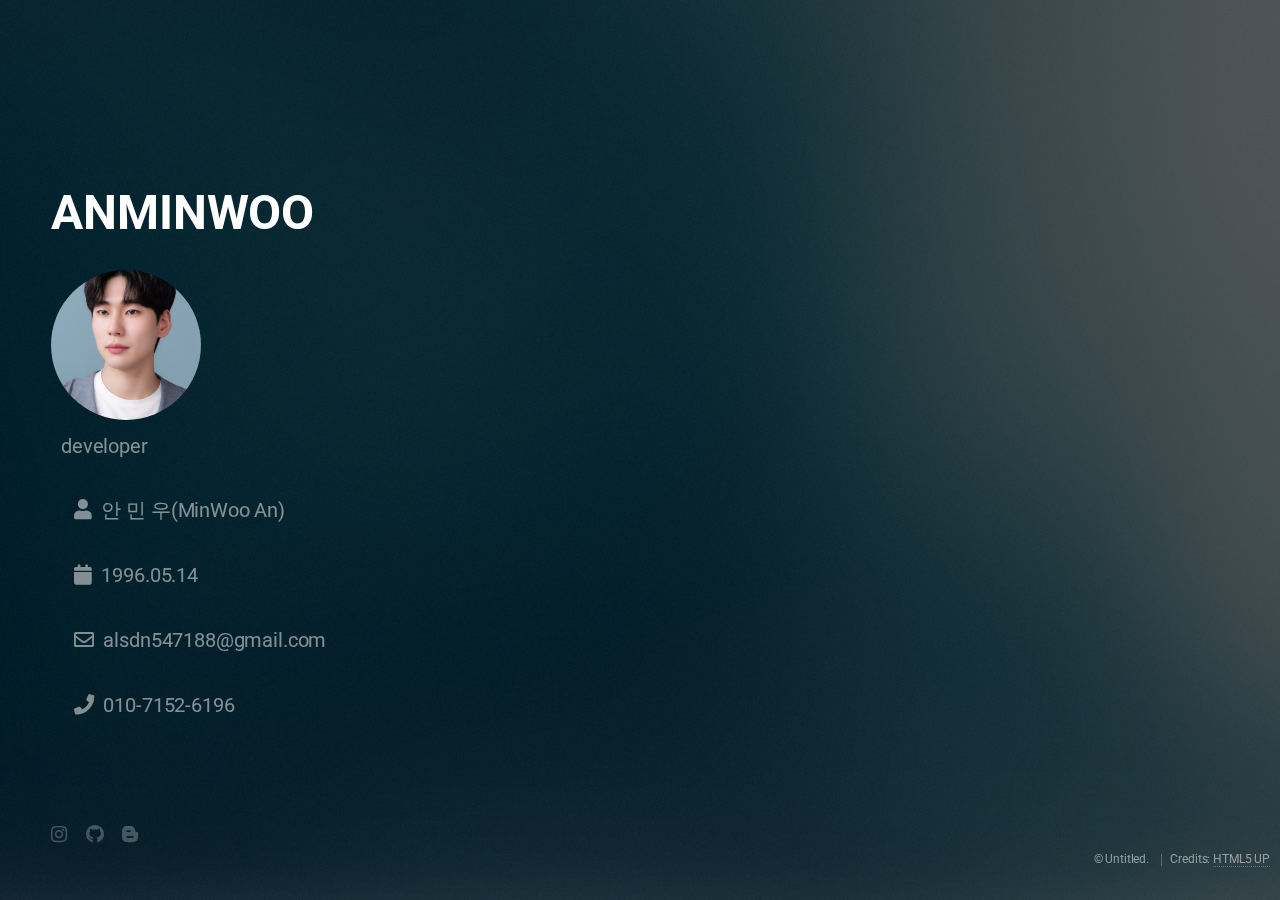
<file: index.html>
<!DOCTYPE HTML>
<!--
	Eventually by HTML5 UP
	html5up.net | @ajlkn
	Free for personal and commercial use under the CCA 3.0 license (html5up.net/license)
-->
<html>

<head>
	<title>AMW</title>
	<meta charset="utf-8" />
	<meta name="viewport" content="width=device-width, initial-scale=1, user-scalable=no" />
	<link rel="stylesheet" href="assets/css/main.css" />
</head>

<body class="is-preload">

	<!-- Header -->
	<header id="header">
		<h1>ANMINWOO</h1>
		<p><img src="./images/KakaoTalk_20230915_151857228.jpg" alt="" class="round-image"><br>
			&nbsp;&nbsp;developer<br /></p>
			<ul class="contact">
				<li><p class="icon solid fa-user">&nbsp;&nbsp;안 민 우(MinWoo An)</p></li>
				<li><p class="icon solid fa-calendar">&nbsp;&nbsp;1996.05.14</p></li>
				<li><p class="icon regular fa-envelope">&nbsp;&nbsp;alsdn547188@gmail.com</p></li>
				<li><p class="icon solid fa-phone">&nbsp;&nbsp;010-7152-6196 </p></li>
			</ul>
				</header>

			
	<!-- Footer -->
	<footer id="footer">
		<ul class="icons">
			<li><a href="https://www.instagram.com/m1nw_oooo/" class="icon brands fa-instagram" target="_blank"><span
						class="label">Instagram</span></a></li>
			<li><a href="https://github.com/MY-MOM-IS-ALIEN/" class="icon brands fa-github" target="_blank"><span
						class="label">GitHub</span></a></li>
			<li><a href="https://alsdn5471.tistory.com/" class="icon brands fa-blogger-b" target="_blank"><span class="label">Blog</span></a>
			</li>
		</ul>
	</footer>
	<footer id="footer2">
		<ul class="copyright">
			<li>&copy; Untitled.</li>
			<li>Credits: <a href="http://html5up.net">HTML5 UP</a></li>
		</ul>
	</footer>



	<!-- Scripts -->
	<script src="assets/js/main.js"></script>

</body>

</html>
</file>
<file: assets/css/main.css>
@import url(fontawesome-all.min.css);
@import url("https://fonts.googleapis.com/css?family=Roboto:400,700");

/*
	Eventually by HTML5 UP
	html5up.net | @ajlkn
	Free for personal and commercial use under the CCA 3.0 license (html5up.net/license)
*/
html,
body,
div,
span,
applet,
object,
iframe,
h1,
h2,
h3,
h4,
h5,
h6,
p,
blockquote,
pre,
a,
abbr,
acronym,
address,
big,
cite,
code,
del,
dfn,
em,
img,
ins,
kbd,
q,
s,
samp,
small,
strike,
strong,
sub,
sup,
tt,
var,
b,
u,
i,
center,
dl,
dt,
dd,
ol,
ul,
li,
fieldset,
form,
label,
legend,
table,
caption,
tbody,
tfoot,
thead,
tr,
th,
td,
article,
aside,
canvas,
details,
embed,
figure,
figcaption,
footer,
header,
hgroup,
menu,
nav,
output,
ruby,
section,
summary,
time,
mark,
audio,
video {
  margin: 0;
  padding: 0;
  border: 0;
  font-size: 100%;
  font: inherit;
  vertical-align: baseline;
}

article,
aside,
details,
figcaption,
figure,
footer,
header,
hgroup,
menu,
nav,
section {
  display: block;
}

body {
  line-height: 1;
}

ol,
ul {
  list-style: none;
}

blockquote,
q {
  quotes: none;
}

blockquote:before,
blockquote:after,
q:before,
q:after {
  content: '';
  content: none;
}

table {
  border-collapse: collapse;
  border-spacing: 0;
}

body {
  -webkit-text-size-adjust: none;
}

mark {
  background-color: transparent;
  color: inherit;
}

input::-moz-focus-inner {
  border: 0;
  padding: 0;
}

input,
select,
textarea {
  -moz-appearance: none;
  -webkit-appearance: none;
  -ms-appearance: none;
  appearance: none;
}

/* Basic */
@-ms-viewport {
  width: device-width;
}

body {
  -ms-overflow-style: scrollbar;
}

@media screen and (max-width: 480px) {

  html,
  body {
    min-width: 320px;
  }
}

html {
  box-sizing: border-box;
}

*,
*:before,
*:after {
  box-sizing: inherit;
}

html,
body {
  height: 100%;
  overflow-x: hidden;
  width: 100%;
}

@media screen and (max-height: 640px) {

  html,
  body {
    height: auto;
    min-height: 100%;
  }
}

body {
  display: -moz-flex;
  display: -webkit-flex;
  display: -ms-flex;
  display: flex;
  -moz-flex-direction: column;
  -webkit-flex-direction: column;
  -ms-flex-direction: column;
  flex-direction: column;
  -moz-justify-content: center;
  -webkit-justify-content: center;
  -ms-justify-content: center;
  justify-content: center;
  background-color: #000;
  padding: 6em 4em 4em 4em;
}

body.is-preload *,
body.is-preload *:before,
body.is-preload *:after {
  -moz-animation: none !important;
  -webkit-animation: none !important;
  -ms-animation: none !important;
  animation: none !important;
  -moz-transition: none !important;
  -webkit-transition: none !important;
  -ms-transition: none !important;
  transition: none !important;
}

body>* {
  position: relative;
  z-index: 2;
}

@media screen and (max-width: 1680px) {
  body {
    padding: 6em 3.5em 3.5em 3.5em;
  }
}

@media screen and (max-width: 736px) {
  body {
    padding: 5em 2em 2em 2em;
  }
}

@media screen and (max-width: 360px) {
  body {
    padding: 5em 1.25em 1.25em 1.25em;
  }
}

/* BG */
#bg {
  -moz-transition: opacity 2s ease-in-out;
  -webkit-transition: opacity 2s ease-in-out;
  -ms-transition: opacity 2s ease-in-out;
  transition: opacity 2s ease-in-out;
  height: 100%;
  left: 0;
  opacity: 0.375;
  position: fixed;
  top: 0;
  width: 100%;
  z-index: 1;
}

#bg div {
  -moz-transition: opacity 3s ease;
  -webkit-transition: opacity 3s ease;
  -ms-transition: opacity 3s ease;
  transition: opacity 3s ease;
  background-size: cover;
  height: 100%;
  left: 0;
  opacity: 0;
  position: absolute;
  top: 0;
  visibility: hidden;
  width: 150%;
}

#bg div.visible {
  -moz-animation: bg 45s linear infinite;
  -webkit-animation: bg 45s linear infinite;
  -ms-animation: bg 45s linear infinite;
  animation: bg 45s linear infinite;
  opacity: 1;
  visibility: visible;
  z-index: 1;
}

#bg div.visible.top {
  z-index: 2;
}

@media screen and (max-width: 1280px) {
  #bg div.visible {
    -moz-animation: bg 29.25s linear infinite;
    -webkit-animation: bg 29.25s linear infinite;
    -ms-animation: bg 29.25s linear infinite;
    animation: bg 29.25s linear infinite;
  }
}

@media screen and (max-width: 736px) {
  #bg div.visible {
    -moz-animation: bg 18s linear infinite;
    -webkit-animation: bg 18s linear infinite;
    -ms-animation: bg 18s linear infinite;
    animation: bg 18s linear infinite;
  }
}

#bg div:only-child {
  -moz-animation-direction: alternate !important;
  -webkit-animation-direction: alternate !important;
  -ms-animation-direction: alternate !important;
  animation-direction: alternate !important;
}

body.is-preload #bg {
  opacity: 0;
}

@-moz-keyframes bg {
  0% {
    -moz-transform: translateX(0);
    -webkit-transform: translateX(0);
    -ms-transform: translateX(0);
    transform: translateX(0);
  }

  100% {
    -moz-transform: translateX(-25%);
    -webkit-transform: translateX(-25%);
    -ms-transform: translateX(-25%);
    transform: translateX(-25%);
  }
}

@-webkit-keyframes bg {
  0% {
    -moz-transform: translateX(0);
    -webkit-transform: translateX(0);
    -ms-transform: translateX(0);
    transform: translateX(0);
  }

  100% {
    -moz-transform: translateX(-25%);
    -webkit-transform: translateX(-25%);
    -ms-transform: translateX(-25%);
    transform: translateX(-25%);
  }
}

@-ms-keyframes bg {
  0% {
    -moz-transform: translateX(0);
    -webkit-transform: translateX(0);
    -ms-transform: translateX(0);
    transform: translateX(0);
  }

  100% {
    -moz-transform: translateX(-25%);
    -webkit-transform: translateX(-25%);
    -ms-transform: translateX(-25%);
    transform: translateX(-25%);
  }
}

@keyframes bg {
  0% {
    -moz-transform: translateX(0);
    -webkit-transform: translateX(0);
    -ms-transform: translateX(0);
    transform: translateX(0);
  }

  100% {
    -moz-transform: translateX(-25%);
    -webkit-transform: translateX(-25%);
    -ms-transform: translateX(-25%);
    transform: translateX(-25%);
  }
}

/* Type */
body,
input,
select,
textarea {
  color: rgba(255, 255, 255, 0.75);
  font-family: "Roboto", sans-serif;
  font-size: 16pt;
  font-weight: 400;
  letter-spacing: -0.01em;
  line-height: 1.65em;
}

@media screen and (max-width: 1680px) {

  body,
  input,
  select,
  textarea {
    font-size: 12pt;
  }
}

@media screen and (max-width: 1280px) {

  body,
  input,
  select,
  textarea {
    font-size: 11pt;
  }
}

@media screen and (max-width: 980px) {

  body,
  input,
  select,
  textarea {
    font-size: 12pt;
  }
}

@media screen and (max-width: 736px) {

  body,
  input,
  select,
  textarea {
    font-size: 12pt;
  }
}

@media screen and (max-width: 480px) {

  body,
  input,
  select,
  textarea {
    font-size: 12pt;
  }
}

a {
  -moz-transition: border-bottom-color 0.2s ease, color 0.2s ease;
  -webkit-transition: border-bottom-color 0.2s ease, color 0.2s ease;
  -ms-transition: border-bottom-color 0.2s ease, color 0.2s ease;
  transition: border-bottom-color 0.2s ease, color 0.2s ease;
  border-bottom: dotted 1px rgba(255, 255, 255, 0.25);
  color: #1cb495;
  text-decoration: none;
}

a:hover {
  border-bottom-color: transparent;
  color: #1cb495 !important;
  text-decoration: none;
}

strong,
b {
  color: #fff;
  font-weight: 700;
}

em,
i {
  font-style: italic;
}

p {
  margin: 0 0 2em 0;
}

h1,
h2,
h3,
h4,
h5,
h6 {
  color: #fff;
  font-weight: 700;
  line-height: 1em;
  margin: 0 0 1em 0;
}

h1 a,
h2 a,
h3 a,
h4 a,
h5 a,
h6 a {
  color: inherit;
  text-decoration: none;
}

h1 {
  font-size: 2.5em;
  line-height: 1.25em;
}

h2 {
  font-size: 1.75em;
  line-height: 1.5em;
}

h3 {
  font-size: 1.35em;
  line-height: 1.5em;
}

h4 {
  font-size: 1.1em;
  line-height: 1.5em;
}

h5 {
  font-size: 0.9em;
  line-height: 1.5em;
}

h6 {
  font-size: 0.7em;
  line-height: 1.5em;
}

sub {
  font-size: 0.8em;
  position: relative;
  top: 0.5em;
}

sup {
  font-size: 0.8em;
  position: relative;
  top: -0.5em;
}

blockquote {
  border-left: solid 8px rgba(255, 255, 255, 0.35);
  font-style: italic;
  margin: 0 0 2em 0;
  padding: 0.5em 0 0.5em 2em;
}

code {
  background: rgba(255, 255, 255, 0.125);
  border-radius: 6px;
  border: solid 2px rgba(255, 255, 255, 0.35);
  font-family: "Courier New", monospace;
  font-size: 0.9em;
  margin: 0 0.25em;
  padding: 0.25em 0.65em;
}

pre {
  -webkit-overflow-scrolling: touch;
  font-family: "Courier New", monospace;
  font-size: 0.9em;
  margin: 0 0 2em 0;
}

pre code {
  display: block;
  line-height: 1.75em;
  padding: 1em 1.5em;
  overflow-x: auto;
}

hr {
  border: 0;
  border-bottom: solid 2px rgba(255, 255, 255, 0.35);
  margin: 2em 0;
}

hr.major {
  margin: 3em 0;
}

/* Section/Article */
section.special,
article.special {
  text-align: center;
}

.round-image {
  border-radius: 50%;
  width: 150px;
  /* 이미지의 너비 지정 */
  height: 150px;
  /* 이미지의 높이 지정 */
  object-fit: cover;
  /* 이미지가 지정한 크기로 맞출 수 있도록 설정 */
}

header p {
  color: rgba(255, 255, 255, 0.5);
  position: relative;
  margin: 0 0 1.5em 0;
}

header h2+p {
  font-size: 1.25em;
  margin-top: -1em;
  line-height: 1.5em;
}

header h3+p {
  font-size: 1.1em;
  margin-top: -0.8em;
  line-height: 1.5em;
}

header h4+p,
header h5+p,
header h6+p {
  font-size: 0.9em;
  margin-top: -0.6em;
  line-height: 1.5em;
}

@media screen and (max-width: 980px) {
  header br {
    display: none;
  }
}

@media screen and (max-width: 736px) {
  header br {
    display: inline;
  }
}

@media screen and (max-width: 480px) {
  header br {
    display: none;
  }
}

.contact {
  list-style: none;
  font-size: 15px;
}

/* Icon */
.icon {
  text-decoration: none;
  border-bottom: none;
  position: relative;
}

.icon:before {
  -moz-osx-font-smoothing: grayscale;
  -webkit-font-smoothing: antialiased;
  display: inline-block;
  font-style: normal;
  font-variant: normal;
  text-rendering: auto;
  line-height: 1;
  text-transform: none !important;
  font-family: 'Font Awesome 5 Free';
  font-weight: 400;
}

.icon>.label {
  display: none;
}

.icon:before {
  line-height: inherit;
}

.icon.solid:before {
  font-weight: 900;
}

.icon.brands:before {
  font-family: 'Font Awesome 5 Brands';
}

/* List */
ol {
  list-style: decimal;
  margin: 0 0 2em 0;
  padding-left: 1.25em;
}

ol li {
  padding-left: 0.25em;
}

ul {
  list-style: disc;
  margin: 0 0 2em 0;
  padding-left: 1em;
}

ul li {
  padding-left: 0.5em;
 }

/* Icons */
ul.icons {
  cursor: default;
  list-style: none;
  padding-left: 0;
}

ul.icons li {
  display: inline-block;
  padding: 0 1em 0 0;
}

ul.icons li:last-child {
  padding-right: 0;
}

ul.icons li .icon:before {
  font-size: 1.25em;
}

ul.icons li a {
  color: inherit;
}

/* Form */
form {
  margin: 0 0 2em 0;
}

form .message {
  text-decoration: none;
  -moz-transition: opacity 0.2s ease-in-out, -moz-transform 0.2s ease-in-out;
  -webkit-transition: opacity 0.2s ease-in-out, -webkit-transform 0.2s ease-in-out;
  -ms-transition: opacity 0.2s ease-in-out, -ms-transform 0.2s ease-in-out;
  transition: opacity 0.2s ease-in-out, transform 0.2s ease-in-out;
  -moz-transform: scale(1.05);
  -webkit-transform: scale(1.05);
  -ms-transform: scale(1.05);
  transform: scale(1.05);
  height: 2.75em;
  line-height: 2.75em;
  opacity: 0;
}

form .message:before {
  -moz-osx-font-smoothing: grayscale;
  -webkit-font-smoothing: antialiased;
  display: inline-block;
  font-style: normal;
  font-variant: normal;
  text-rendering: auto;
  line-height: 1;
  text-transform: none !important;
  font-family: 'Font Awesome 5 Free';
  font-weight: 900;
}

form .message:before {
  margin-right: 0.5em;
}

form .message.visible {
  -moz-transform: scale(1);
  -webkit-transform: scale(1);
  -ms-transform: scale(1);
  transform: scale(1);
  opacity: 1;
}

form .message.success {
  color: #1cb495;
}

form .message.success:before {
  content: '\f00c';
}

form .message.failure {
  color: #ff2361;
}

form .message.failure:before {
  content: '\f119';
}

label {
  color: #fff;
  display: block;
  font-size: 0.9em;
  font-weight: 700;
  margin: 0 0 1em 0;
}

@-moz-keyframes focus {
  0% {
    -moz-transform: scale(1);
    -webkit-transform: scale(1);
    -ms-transform: scale(1);
    transform: scale(1);
  }

  50% {
    -moz-transform: scale(1.025);
    -webkit-transform: scale(1.025);
    -ms-transform: scale(1.025);
    transform: scale(1.025);
  }

  100% {
    -moz-transform: scale(1);
    -webkit-transform: scale(1);
    -ms-transform: scale(1);
    transform: scale(1);
  }
}

@-webkit-keyframes focus {
  0% {
    -moz-transform: scale(1);
    -webkit-transform: scale(1);
    -ms-transform: scale(1);
    transform: scale(1);
  }

  50% {
    -moz-transform: scale(1.025);
    -webkit-transform: scale(1.025);
    -ms-transform: scale(1.025);
    transform: scale(1.025);
  }

  100% {
    -moz-transform: scale(1);
    -webkit-transform: scale(1);
    -ms-transform: scale(1);
    transform: scale(1);
  }
}

@-ms-keyframes focus {
  0% {
    -moz-transform: scale(1);
    -webkit-transform: scale(1);
    -ms-transform: scale(1);
    transform: scale(1);
  }

  50% {
    -moz-transform: scale(1.025);
    -webkit-transform: scale(1.025);
    -ms-transform: scale(1.025);
    transform: scale(1.025);
  }

  100% {
    -moz-transform: scale(1);
    -webkit-transform: scale(1);
    -ms-transform: scale(1);
    transform: scale(1);
  }
}

@keyframes focus {
  0% {
    -moz-transform: scale(1);
    -webkit-transform: scale(1);
    -ms-transform: scale(1);
    transform: scale(1);
  }

  50% {
    -moz-transform: scale(1.025);
    -webkit-transform: scale(1.025);
    -ms-transform: scale(1.025);
    transform: scale(1.025);
  }

  100% {
    -moz-transform: scale(1);
    -webkit-transform: scale(1);
    -ms-transform: scale(1);
    transform: scale(1);
  }
}

input[type="text"],
input[type="password"],
input[type="email"],
select,
textarea {
  -moz-appearance: none;
  -webkit-appearance: none;
  -ms-appearance: none;
  appearance: none;
  -moz-transform: scale(1);
  -webkit-transform: scale(1);
  -ms-transform: scale(1);
  transform: scale(1);
  -moz-transition: border-color 0.2s ease, background-color 0.2s ease;
  -webkit-transition: border-color 0.2s ease, background-color 0.2s ease;
  -ms-transition: border-color 0.2s ease, background-color 0.2s ease;
  transition: border-color 0.2s ease, background-color 0.2s ease;
  background-color: transparent;
  border-radius: 6px;
  border: none;
  border: solid 2px rgba(255, 255, 255, 0.35);
  color: inherit;
  display: block;
  outline: 0;
  padding: 0 1em;
  text-decoration: none;
  width: 100%;
}

input[type="text"]:invalid,
input[type="password"]:invalid,
input[type="email"]:invalid,
select:invalid,
textarea:invalid {
  box-shadow: none;
}

input[type="text"]:focus,
input[type="password"]:focus,
input[type="email"]:focus,
select:focus,
textarea:focus {
  -moz-animation: focus 0.1s;
  -webkit-animation: focus 0.1s;
  -ms-animation: focus 0.1s;
  animation: focus 0.1s;
  background-color: rgba(255, 255, 255, 0.125);
  border-color: #1cb495;
}

select {
  background-image: url("data:image/svg+xml;charset=utf8,%3Csvg xmlns='http://www.w3.org/2000/svg' width='40' height='40' preserveAspectRatio='none' viewBox='0 0 40 40'%3E%3Cpath d='M9.4,12.3l10.4,10.4l10.4-10.4c0.2-0.2,0.5-0.4,0.9-0.4c0.3,0,0.6,0.1,0.9,0.4l3.3,3.3c0.2,0.2,0.4,0.5,0.4,0.9 c0,0.4-0.1,0.6-0.4,0.9L20.7,31.9c-0.2,0.2-0.5,0.4-0.9,0.4c-0.3,0-0.6-0.1-0.9-0.4L4.3,17.3c-0.2-0.2-0.4-0.5-0.4-0.9 c0-0.4,0.1-0.6,0.4-0.9l3.3-3.3c0.2-0.2,0.5-0.4,0.9-0.4S9.1,12.1,9.4,12.3z' fill='rgba(255, 255, 255, 0.35)' /%3E%3C/svg%3E");
  background-size: 1.25rem;
  background-repeat: no-repeat;
  background-position: calc(100% - 1rem) center;
  height: 2.75em;
  padding-right: 2.75em;
  text-overflow: ellipsis;
}

select option {
  color: #fff;
  background: #000;
}

select:focus::-ms-value {
  background-color: transparent;
}

select::-ms-expand {
  display: none;
}

input[type="text"],
input[type="password"],
input[type="email"],
select {
  height: 2.75em;
}

textarea {
  padding: 0.75em 1em;
}

input[type="checkbox"],
input[type="radio"] {
  -moz-appearance: none;
  -webkit-appearance: none;
  -ms-appearance: none;
  appearance: none;
  display: block;
  float: left;
  margin-right: -2em;
  opacity: 0;
  width: 1em;
  z-index: -1;
}

input[type="checkbox"]+label,
input[type="radio"]+label {
  text-decoration: none;
  color: rgba(255, 255, 255, 0.75);
  cursor: pointer;
  display: inline-block;
  font-size: 1em;
  font-weight: 400;
  padding-left: 2.4em;
  padding-right: 0.75em;
  position: relative;
}

input[type="checkbox"]+label:before,
input[type="radio"]+label:before {
  -moz-osx-font-smoothing: grayscale;
  -webkit-font-smoothing: antialiased;
  display: inline-block;
  font-style: normal;
  font-variant: normal;
  text-rendering: auto;
  line-height: 1;
  text-transform: none !important;
  font-family: 'Font Awesome 5 Free';
  font-weight: 900;
}

input[type="checkbox"]+label:before,
input[type="radio"]+label:before {
  background: rgba(255, 255, 255, 0.125);
  border-radius: 6px;
  border: solid 2px rgba(255, 255, 255, 0.35);
  content: '';
  display: inline-block;
  font-size: 0.8em;
  height: 1.65em;
  left: 0;
  line-height: 1.65em;
  position: absolute;
  text-align: center;
  top: 0;
  width: 1.65em;
}

input[type="checkbox"]:checked+label:before,
input[type="radio"]:checked+label:before {
  background: #1cb495;
  border-color: #1cb495;
  color: #ffffff;
  content: '\f00c';
}

input[type="checkbox"]:focus+label:before,
input[type="radio"]:focus+label:before {
  border-color: #1cb495;
  box-shadow: 0 0 0 2px #1cb495;
}

input[type="checkbox"]+label:before {
  border-radius: 6px;
}

input[type="radio"]+label:before {
  border-radius: 100%;
}

::-webkit-input-placeholder {
  color: rgba(255, 255, 255, 0.5) !important;
  opacity: 1.0;
}

:-moz-placeholder {
  color: rgba(255, 255, 255, 0.5) !important;
  opacity: 1.0;
}

::-moz-placeholder {
  color: rgba(255, 255, 255, 0.5) !important;
  opacity: 1.0;
}

:-ms-input-placeholder {
  color: rgba(255, 255, 255, 0.5) !important;
  opacity: 1.0;
}

.formerize-placeholder {
  color: rgba(255, 255, 255, 0.5) !important;
  opacity: 1.0;
}

/* Button */
input[type="submit"],
input[type="reset"],
input[type="button"],
button,
.button {
  -moz-appearance: none;
  -webkit-appearance: none;
  -ms-appearance: none;
  appearance: none;
  -moz-transition: background-color 0.2s ease-in-out, color 0.2s ease-in-out, opacity 0.2s ease-in-out;
  -webkit-transition: background-color 0.2s ease-in-out, color 0.2s ease-in-out, opacity 0.2s ease-in-out;
  -ms-transition: background-color 0.2s ease-in-out, color 0.2s ease-in-out, opacity 0.2s ease-in-out;
  transition: background-color 0.2s ease-in-out, color 0.2s ease-in-out, opacity 0.2s ease-in-out;
  background-color: #1cb495;
  border-radius: 6px;
  border: 0;
  color: #ffffff !important;
  cursor: pointer;
  display: inline-block;
  font-weight: 700;
  height: 2.75em;
  line-height: 2.75em;
  padding: 0 1.125em;
  text-align: center;
  text-decoration: none;
  white-space: nowrap;
}

input[type="submit"]:hover,
input[type="reset"]:hover,
input[type="button"]:hover,
button:hover,
.button:hover {
  background-color: #1fcaa7;
}

input[type="submit"]:active,
input[type="reset"]:active,
input[type="button"]:active,
button:active,
.button:active {
  background-color: #199e83;
}

input[type="submit"].disabled,
input[type="submit"]:disabled,
input[type="reset"].disabled,
input[type="reset"]:disabled,
input[type="button"].disabled,
input[type="button"]:disabled,
button.disabled,
button:disabled,
.button.disabled,
.button:disabled {
  opacity: 0.5;
}

@media screen and (max-width: 480px) {

  input[type="submit"],
  input[type="reset"],
  input[type="button"],
  button,
  .button {
    padding: 0;
  }
}

/* Header */
#header h1 {
  font-size: 3.25em;
  margin: 0 0 0.55em 0;
  }

#header p {
  font-size: 1.35em;
  line-height: 1.65em;
}

#header a {
  color: inherit;
}

@media screen and (max-width: 736px) {
  #header h1 {
    font-size: 2em;
  }

  #header p {
    font-size: 1em;
  }
}

@media screen and (max-width: 480px) {
  #header {
    margin: 0 0 1em 0;
  }
}

/* Signup Form */
#signup-form {
  display: -moz-flex;
  display: -webkit-flex;
  display: -ms-flex;
  display: flex;
  position: relative;
}

#signup-form input[type="text"],
#signup-form input[type="password"],
#signup-form input[type="email"] {
  width: 18em;
}

#signup-form>* {
  margin: 0 0 0 1em;
}

#signup-form> :first-child {
  margin: 0 0 0 0;
}

@media screen and (max-width: 480px) {
  #signup-form {
    -moz-flex-direction: column;
    -webkit-flex-direction: column;
    -ms-flex-direction: column;
    flex-direction: column;
  }

  #signup-form input[type="type"],
  #signup-form input[type="password"],
  #signup-form input[type="email"] {
    width: 100%;
  }

  #signup-form>* {
    margin: 1.25em 0 0 0;
  }

  #signup-form .message {
    bottom: -1.5em;
    font-size: 0.9em;
    height: 1em;
    left: 0;
    line-height: inherit;
    margin-top: 0;
    position: absolute;
  }
}

/* Footer */
#footer {
  -moz-transition: opacity 0.5s ease-in-out;
  -webkit-transition: opacity 0.5s ease-in-out;
  -ms-transition: opacity 0.5s ease-in-out;
  transition: opacity 0.5s ease-in-out;
  bottom: 4em;
  color: rgba(255, 255, 255, 0.5);
  left: 4em;
  opacity: 0.5;
  position: absolute;
}

#footer .icons {
  margin: 0 0 0.5em 0;
}

#footer:hover {
  opacity: 1;
}

#footer> :last-child {
  margin-bottom: 0;
}

@media screen and (max-width: 1680px) {
  #footer {
    bottom: 3.5em;
    left: 3.5em;
  }
}

@media screen and (max-width: 736px) {
  #footer {
    bottom: 2em;
    left: 2em;
  }
}

@media screen and (max-width: 360px) {
  #footer {
    bottom: 1.25em;
    left: 1.25em;
  }
}

@media screen and (max-height: 640px) {
  #footer {
    bottom: auto;
    left: auto;
    margin: 1em 0 0 0;
    position: relative;
  }
}

#footer2 {
  color: rgba(255, 255, 255, 0.5);
  bottom: 5px;
  right: 10px;
  text-align: right;
  position: absolute;
}

#footer2 .copyright {
  font-size: 0.8em;
  list-style-type: none;
  padding: 0;
}

#footer2 .copyright li {
  border-left: solid 1px rgba(255, 255, 255, 0.25);
  display: inline-block;
  line-height: 1em;
  margin: 0 0 0 0.75em;
  padding: 0 0 0 0.75em;
}

#footer2 .copyright li:first-child {
  border-left: 0;
  margin-left: 0;
  padding-left: 0;
}

#footer2 .copyright a {
  color: inherit;
}
</file>
